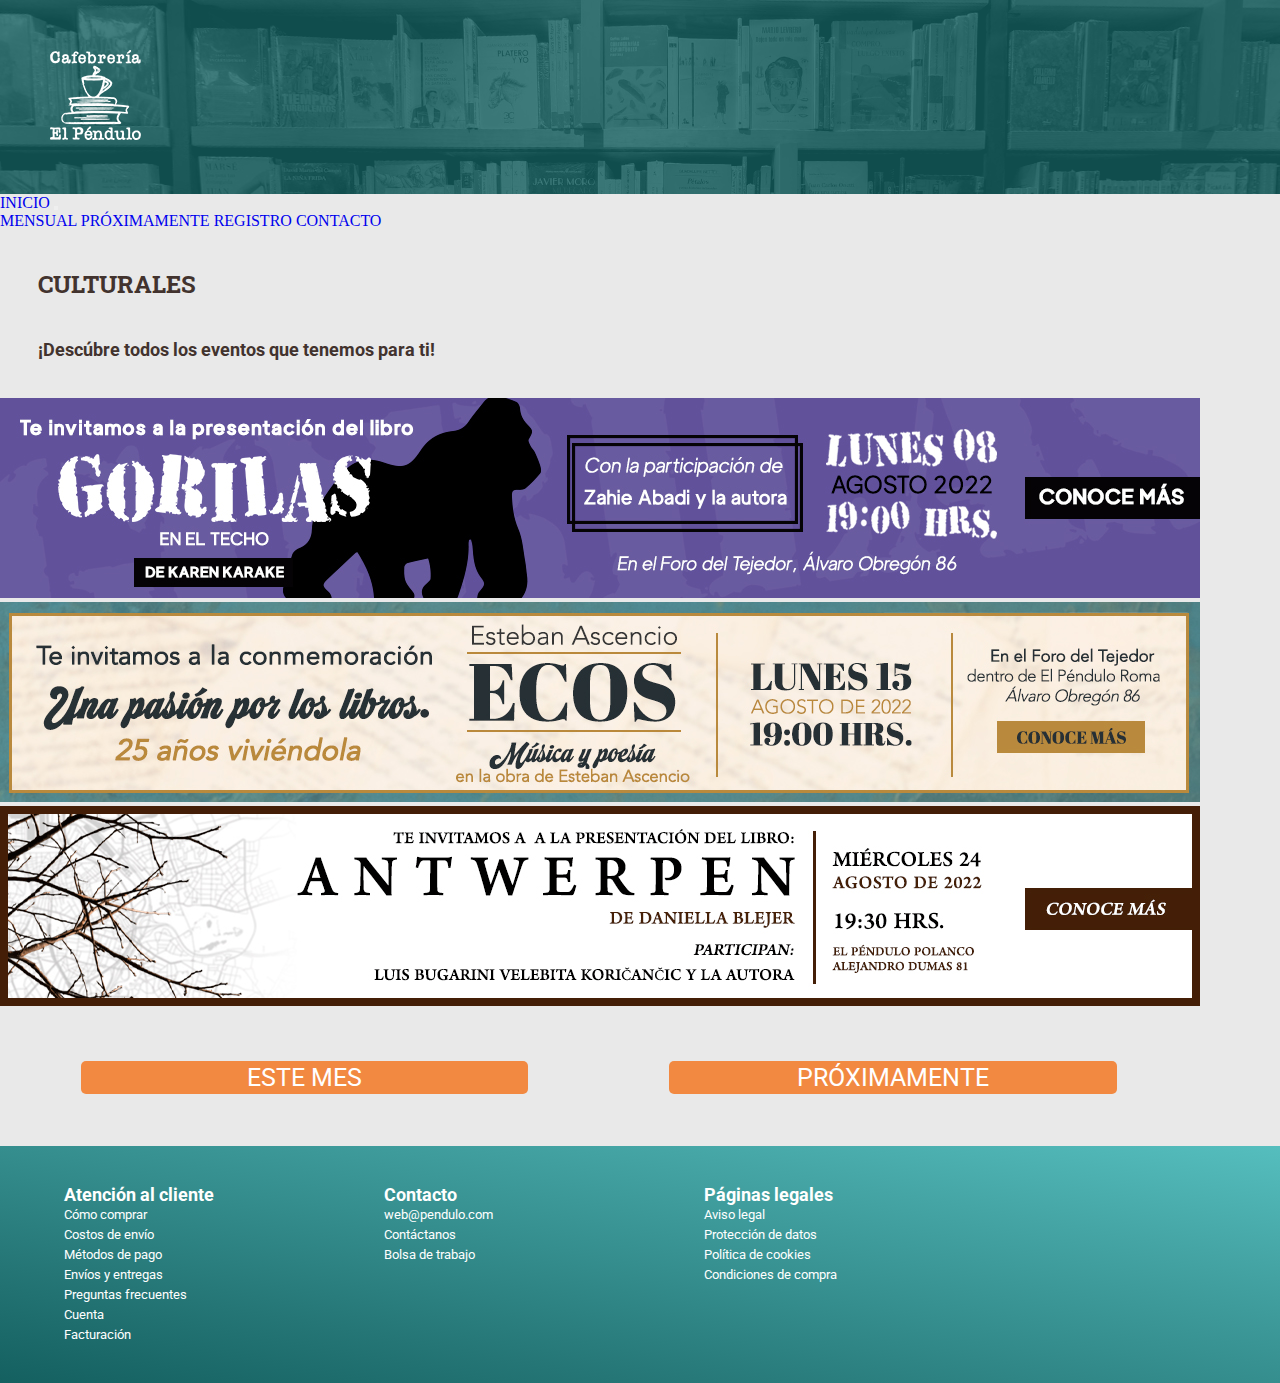
<file: index.html>
<!DOCTYPE html>
<html lang="en">
<head>
    <meta charset="UTF-8">
    <meta http-equiv="X-UA-Compatible" content="IE=edge">
    <meta name="viewport" content="width=device-width, initial-scale=1.0">
    <title>index-pendulo-culturales</title>
    <link href="https://cdn.jsdelivr.net/npm/bootstrap@5.2.0/dist/css/bootstrap.min.css" rel="stylesheet" integrity="sha384-gH2yIJqKdNHPEq0n4Mqa/HGKIhSkIHeL5AyhkYV8i59U5AR6csBvApHHNl/vI1Bx" crossorigin="anonymous">
    <link rel="stylesheet" href="https://cdnjs.cloudflare.com/ajax/libs/animate.css/4.1.1/animate.min.css" />
    <link href="./scss/estilos.css" rel="stylesheet" type="text/css">
    <link rel="icon" type="image/jpg" href="./images/favicon-32x32.png"/>
    <meta name= "description" content="Descúbre todos los eventos culturares que tenemos para ti en la Cafebrería El Péndulo">
    <meta name="keywords" content="pendulo, eventos, cultura, libros, librería">
  
</head>
<body>
 
    <header> 
            <div class="header" > <a href="index.html"><img src="./images/recurso 4.png" alt="logo cafebreria péndulo"></a></div>
            <nav class="navbar navbar-expand-lg bg-light">
                <div class="container-fluid">
                  <a class="navbar-brand" aria-current="page" href="./index.html">INICIO</a>
                  <button class="navbar-toggler" type="button" data-bs-toggle="collapse" data-bs-target="#navbarNavAltMarkup" aria-controls="navbarNavAltMarkup" aria-expanded="false" aria-label="Toggle navigation">
                    <span class="navbar-toggler-icon"></span>
                  </button>
                  <div class="collapse navbar-collapse" id="navbarNavAltMarkup">
                    <div class="navbar-nav">
                      <a class="nav-link" href="./pages/mensual.html">MENSUAL</a>
                      <a class="nav-link" href="./pages/prox-eventos.html">PRÓXIMAMENTE</a>
                      <a class="nav-link" href="./pages/registro.html">REGISTRO</a>
                      <a class="nav-link" href="./pages/contactanos.html">CONTACTO</a>
                    </div>
                  </div>
                </div>
              </nav>
    </header>
    <div><h1 class="animate__animated animate__backInLeft">CULTURALES</h1>
    </div>
    <h3 class="intro">¡Descúbre todos los eventos que tenemos para ti!</h3>
        
    <div id="carouselExampleSlidesOnly" class="carousel slide" data-bs-ride="carousel">
        <div class="carousel-inner">
          <div class="carousel-item active">
            <img src="./images/WEB-GORILAS.jpg" class="d-block w-100" alt="evento libro gorilas pendulo">
          </div>
          <div class="carousel-item">
            <img src="./images/web-ECO.jpg" class="d-block w-100" alt="evento libro eco pendulo">
          </div>
          <div class="carousel-item">
            <img src="./images/WEB-antwerpen.jpg" class="d-block w-100" alt="evento libro antwerpen pendulo">
          </div>
        </div>
      </div>
      
        <section class="gridconteiner">
        <div class="box1">
        <a href="./pages/mensual.html"><button class="botones1" type="button"> ESTE MES</button></a>
        </div>
        <div class="box2">
            <a href="./pages/prox-eventos.html"><button class="botones1" type="button"> PRÓXIMAMENTE</button></a>
        </div>
    </section>
       
   
    
    <footer>
        
        <ul class="cliente"> 
            <a><h2>Atención al cliente</h2>
                <li>Cómo comprar</li>
                <li>Costos de envío</li>
                <li>Métodos de pago</li>
                <li>Envíos y entregas</li>
                <li>Preguntas frecuentes</li>
                <li>Cuenta</li>
                <li>Facturación</li>
            </a>
        </ul>
        <ul class="contacto">  
            <a><h2>Contacto</h2>
                <li>web@pendulo.com</li>
                <li>Contáctanos</li>
                <li>Bolsa de trabajo</li>
            </a>
        </ul>  
        <ul class="legal">
            <a><h2>Páginas legales</h2>
                <li>Aviso legal</li>
                <li>Protección de datos</li>
                <li>Política de cookies</li>
                <li>Condiciones de compra</li>
            </a>
        </ul>
        

 
    </footer>
    <script src="https://cdn.jsdelivr.net/npm/bootstrap@5.2.0/dist/js/bootstrap.bundle.min.js" integrity="sha384-A3rJD856KowSb7dwlZdYEkO39Gagi7vIsF0jrRAoQmDKKtQBHUuLZ9AsSv4jD4Xa" crossorigin="anonymous"></script>
</body>

</html>
</file>
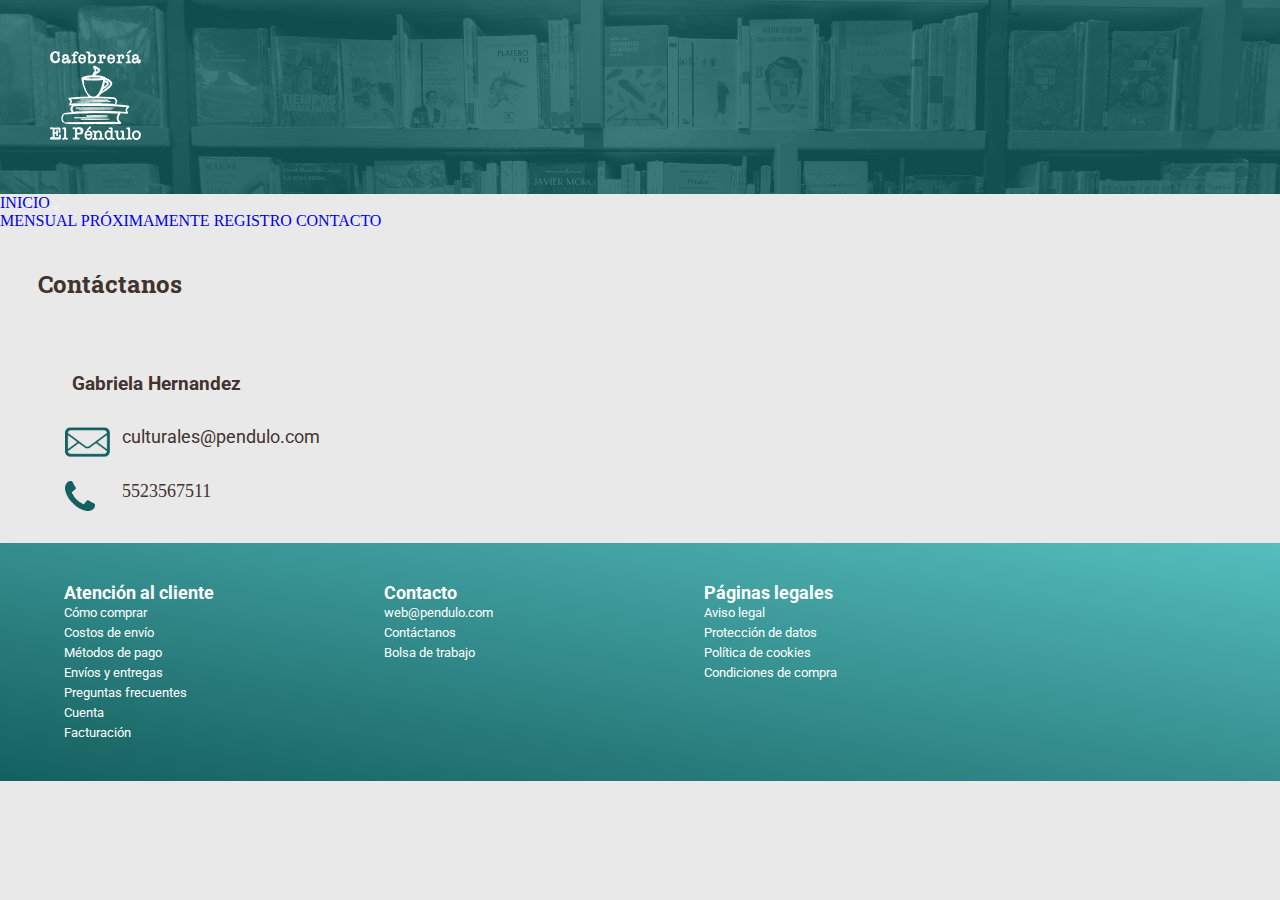
<file: pages/contactanos.html>
<!DOCTYPE html>
<html lang="en">
<head>
    <meta charset="UTF-8">
    <meta http-equiv="X-UA-Compatible" content="IE=edge">
    <meta name="viewport" content="width=device-width, initial-scale=1.0">
    <title>contactanos</title>
    <link href="https://cdn.jsdelivr.net/npm/bootstrap@5.2.0/dist/css/bootstrap.min.css" rel="stylesheet" integrity="sha384-gH2yIJqKdNHPEq0n4Mqa/HGKIhSkIHeL5AyhkYV8i59U5AR6csBvApHHNl/vI1Bx" crossorigin="anonymous">
    <link rel="stylesheet" href="https://cdnjs.cloudflare.com/ajax/libs/animate.css/4.1.1/animate.min.css" />
    <link href="../scss/estilos.css" rel="stylesheet" type="text/css">
    <meta name= "description" content="Contáctanos y ten acceso a los eventos culturale de la Cafebrería El Péndulo">
    <meta name="keywords" content="pendulo, eventos, cultura, libros, librería">
    <link rel="icon" type="image/jpg" href="../images/favicon-32x32.png"/>
</head>
<body>
    <header> 
        <div class="header" > <a href="../index.html"><img src="../images/recurso 4.png"></a></div>
        <nav class="navbar navbar-expand-lg bg-light">
            <div class="container-fluid">
              <a class="navbar-brand" aria-current="page" href="../index.html">INICIO</a>
              <button class="navbar-toggler" type="button" data-bs-toggle="collapse" data-bs-target="#navbarNavAltMarkup" aria-controls="navbarNavAltMarkup" aria-expanded="false" aria-label="Toggle navigation">
                <span class="navbar-toggler-icon"></span>
              </button>
              <div class="collapse navbar-collapse" id="navbarNavAltMarkup">
                <div class="navbar-nav">
                  <a class="nav-link" href="./mensual.html">MENSUAL</a>
                  <a class="nav-link" href="./prox-eventos.html">PRÓXIMAMENTE</a>
                  <a class="nav-link" href="./registro.html">REGISTRO</a>
                  <a class="nav-link active" href="./contactanos.html">CONTACTO</a>
                </div>
              </div>
            </div>
          </nav>
</header>
    <div>
        <h1 class="animate__animated animate__backInLeft">Contáctanos</h1>
        <div class="gridcontact">
        <h3>Gabriela Hernandez</h3>
            <img class="animate__animated animate__bounce icono1 " src="../images/mail.png" alt="icono mail">
            <ul class="animate__animated animate__rubberBand mail1">culturales@pendulo.com</ul>
            <img class="animate__animated animate__bounce icono2" src="../images/telefono.png" alt="icono telefono">
            <ul class="animate__animated animate__rubberBand mail2">5523567511</ul>
        </div>



        
        
    </div>
    <footer>
        <ul class="cliente"> 
            <a><h2>Atención al cliente</h2>
                <li>Cómo comprar</li>
                <li>Costos de envío</li>
                <li>Métodos de pago</li>
                <li>Envíos y entregas</li>
                <li>Preguntas frecuentes</li>
                <li>Cuenta</li>
                <li>Facturación</li>
            </a>
        </ul>
        <ul class="contacto">  
            <a><h2>Contacto</h2>
                <li>web@pendulo.com</li>
                <li>Contáctanos</li>
                <li>Bolsa de trabajo</li>
            </a>
        </ul>  
        <ul class="legal">
            <a><h2>Páginas legales</h2>
                <li>Aviso legal</li>
                <li>Protección de datos</li>
                <li>Política de cookies</li>
                <li>Condiciones de compra</li>
            </a>
        </ul>
    </footer>
    <script src="https://cdn.jsdelivr.net/npm/bootstrap@5.2.0/dist/js/bootstrap.bundle.min.js" integrity="sha384-A3rJD856KowSb7dwlZdYEkO39Gagi7vIsF0jrRAoQmDKKtQBHUuLZ9AsSv4jD4Xa" crossorigin="anonymous"></script>
</body>
</html>
</file>
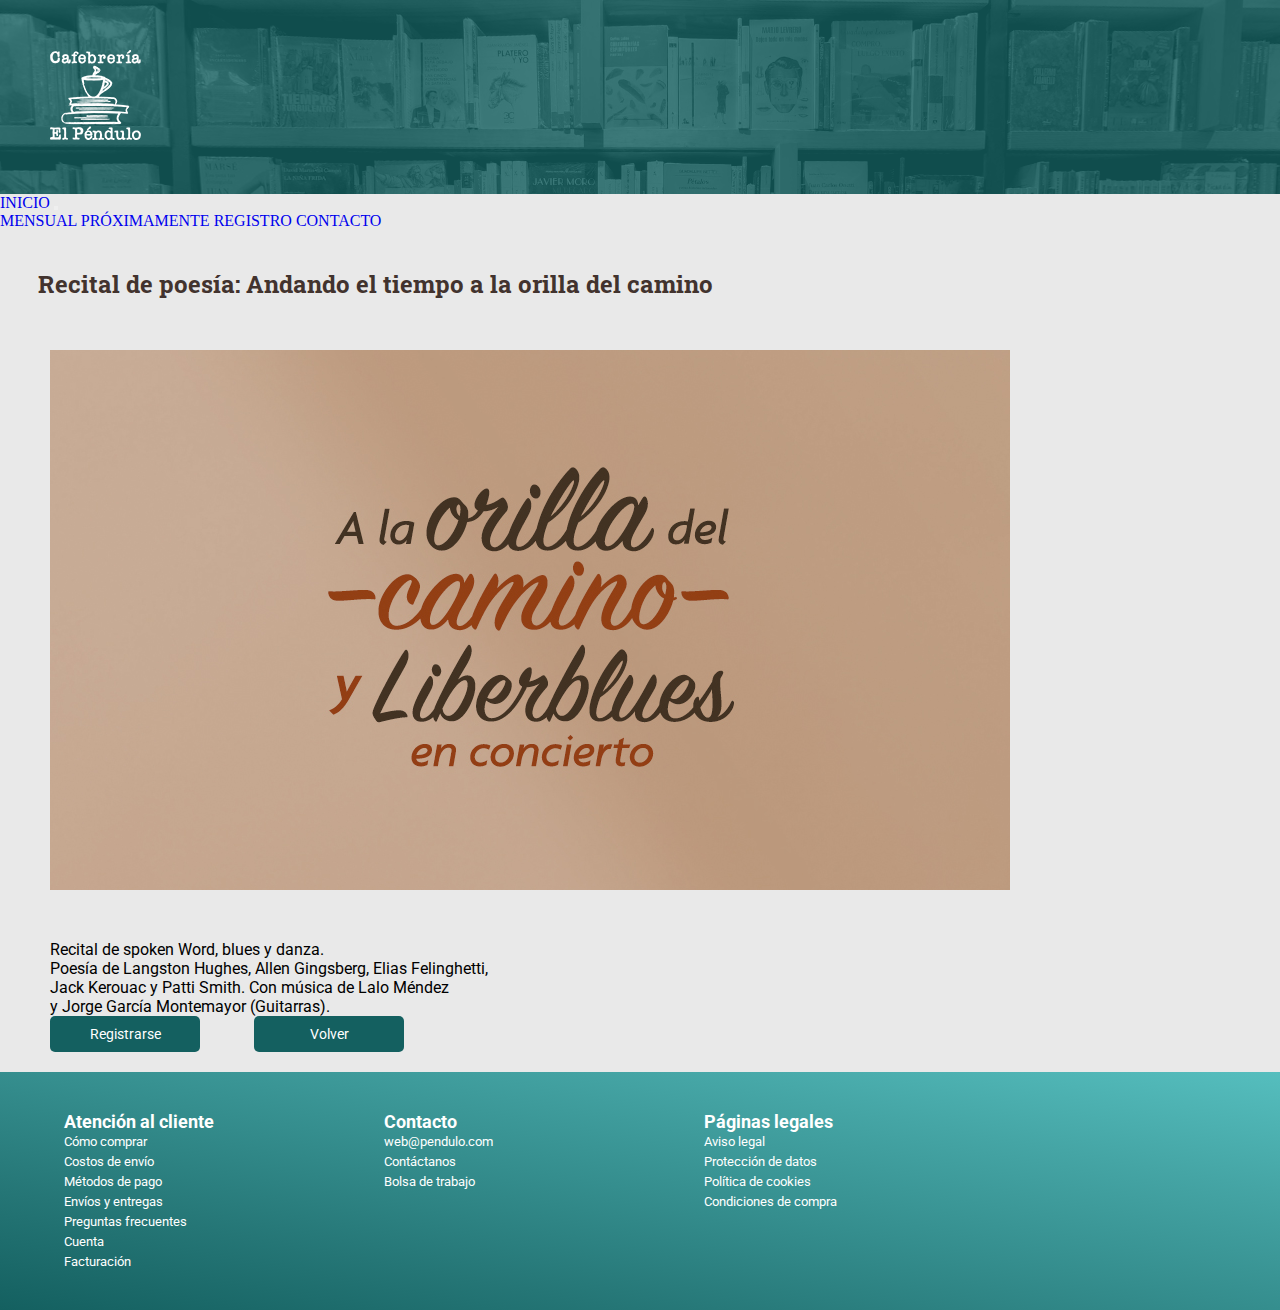
<file: pages/evento-uno.html>
<!DOCTYPE html>
<html lang="en">
<head>
    <meta charset="UTF-8">
    <meta http-equiv="X-UA-Compatible" content="IE=edge">
    <meta name="viewport" content="width=device-width, initial-scale=1.0">
    <title>evento uno</title>
    <link href="https://cdn.jsdelivr.net/npm/bootstrap@5.2.0/dist/css/bootstrap.min.css" rel="stylesheet" integrity="sha384-gH2yIJqKdNHPEq0n4Mqa/HGKIhSkIHeL5AyhkYV8i59U5AR6csBvApHHNl/vI1Bx" crossorigin="anonymous">
    <link rel="stylesheet" href="https://cdnjs.cloudflare.com/ajax/libs/animate.css/4.1.1/animate.min.css" />
    <link href="../scss/estilos.css" rel="stylesheet" type="text/css">
    <meta name="keywords" content="pendulo, eventos, cultura, libros, librería">
    <link rel="icon" type="image/jpg" href="../images/favicon-32x32.png"/>
</head>
<body>
    <header> 
        <div class="header" > <a href="../index.html"><img src="../images/recurso 4.png" alt="logo cafebreria péndulo"></a></div>
        <nav class="navbar navbar-expand-lg bg-light">
            <div class="container-fluid">
              <a class="navbar-brand" aria-current="page" href="../index.html">INICIO</a>
              <button class="navbar-toggler" type="button" data-bs-toggle="collapse" data-bs-target="#navbarNavAltMarkup" aria-controls="navbarNavAltMarkup" aria-expanded="false" aria-label="Toggle navigation">
                <span class="navbar-toggler-icon"></span>
              </button>
              <div class="collapse navbar-collapse" id="navbarNavAltMarkup">
                <div class="navbar-nav">
                  <a class="nav-link active" href="./mensual.html">MENSUAL</a>
                  <a class="nav-link" href="./prox-eventos.html">PRÓXIMAMENTE</a>
                  <a class="nav-link" href="./registro.html">REGISTRO</a>
                  <a class="nav-link" href="./contactanos.html">CONTACTO</a>
                </div>
              </div>
            </div>
          </nav>
</header>
    <div>
        <h1>Recital de poesía: Andando el tiempo a la orilla del camino</h1>
        <div class="banner"><img src="../images/orilla-del-camino.jpg" alt="evento orilla del camino pendulo"></div>
        <p>Recital de spoken Word, blues y danza. <br>
            Poesía de Langston Hughes, Allen Gingsberg, Elias Felinghetti, <br> Jack Kerouac y Patti Smith.
            Con música de Lalo Méndez<br>y Jorge García Montemayor (Guitarras).</p>
            <button class="boton"><a class="text" href="registro.html">Registrarse </a></button>           
            <button class="boton"><a class="text" href="./mensual.html">Volver </a></button>



        
        
    </div>
    <footer>
        <ul class="cliente"> 
            <a><h2>Atención al cliente</h2>
                <li>Cómo comprar</li>
                <li>Costos de envío</li>
                <li>Métodos de pago</li>
                <li>Envíos y entregas</li>
                <li>Preguntas frecuentes</li>
                <li>Cuenta</li>
                <li>Facturación</li>
            </a>
        </ul>
        <ul class="contacto">  
            <a><h2>Contacto</h2>
                <li>web@pendulo.com</li>
                <li>Contáctanos</li>
                <li>Bolsa de trabajo</li>
            </a>
        </ul>  
        <ul class="legal">
            <a><h2>Páginas legales</h2>
                <li>Aviso legal</li>
                <li>Protección de datos</li>
                <li>Política de cookies</li>
                <li>Condiciones de compra</li>
            </a>
        </ul>
    </footer>
    <script src="https://cdn.jsdelivr.net/npm/bootstrap@5.2.0/dist/js/bootstrap.bundle.min.js" integrity="sha384-A3rJD856KowSb7dwlZdYEkO39Gagi7vIsF0jrRAoQmDKKtQBHUuLZ9AsSv4jD4Xa" crossorigin="anonymous"></script>
</body>
</html>
</file>
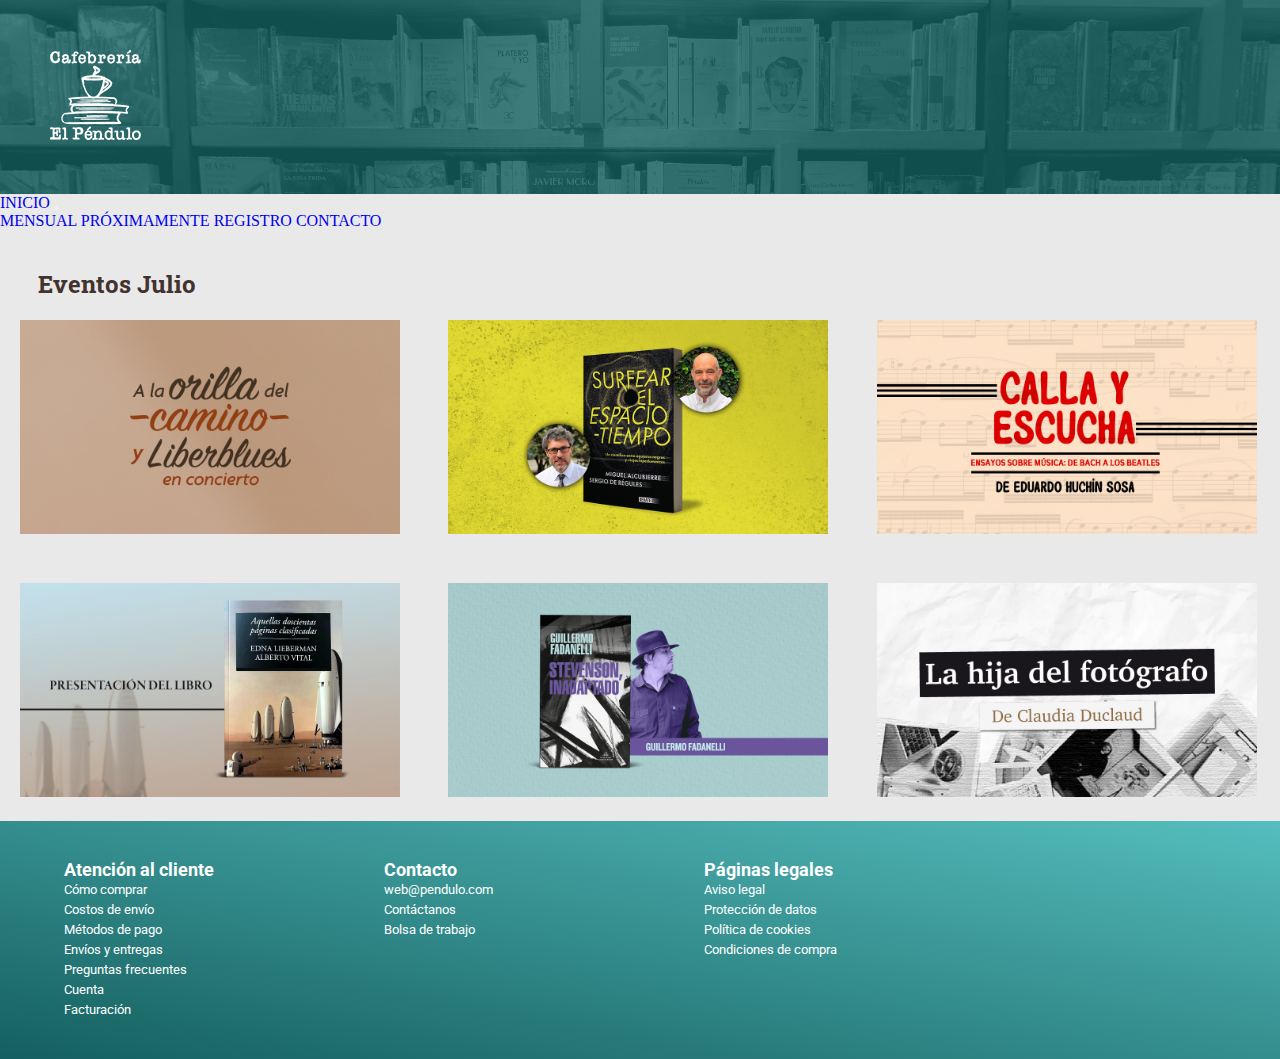
<file: pages/mensual.html>
<!DOCTYPE html>
<html lang="en">
<head>
    <meta charset="UTF-8">
    <meta http-equiv="X-UA-Compatible" content="IE=edge">
    <meta name="viewport" content="width=device-width, initial-scale=1.0">
    <title>esta semana</title>
    <link href="https://cdn.jsdelivr.net/npm/bootstrap@5.2.0/dist/css/bootstrap.min.css" rel="stylesheet" integrity="sha384-gH2yIJqKdNHPEq0n4Mqa/HGKIhSkIHeL5AyhkYV8i59U5AR6csBvApHHNl/vI1Bx" crossorigin="anonymous">
    <link rel="stylesheet" href="https://cdnjs.cloudflare.com/ajax/libs/animate.css/4.1.1/animate.min.css" />
    <link href="../scss/estilos.css" rel="stylesheet" type="text/css">
    <meta name= "description" content="Conoce los eventos de este mes en la Cafebrería El Péndulo">
    <meta name="keywords" content="pendulo, eventos, cultura, libros, librería">
    <link rel="icon" type="image/jpg" href="../images/favicon-32x32.png"/>
    </head>
<body>
    
   
    <header> 
        <div class="header" > <a href="../index.html"><img src="../images/recurso 4.png" alt="logo cafebreria péndulo"></a></div>
        <nav class="navbar navbar-expand-lg bg-light">
            <div class="container-fluid">
              <a class="navbar-brand" aria-current="page" href="../index.html">INICIO</a>
              <button class="navbar-toggler" type="button" data-bs-toggle="collapse" data-bs-target="#navbarNavAltMarkup" aria-controls="navbarNavAltMarkup" aria-expanded="false" aria-label="Toggle navigation">
                <span class="navbar-toggler-icon"></span>
              </button>
              <div class="collapse navbar-collapse" id="navbarNavAltMarkup">
                <div class="navbar-nav">
                  <a class="nav-link active" href="./mensual.html">MENSUAL</a>
                  <a class="nav-link" href="./prox-eventos.html">PRÓXIMAMENTE</a>
                  <a class="nav-link" href="./registro.html">REGISTRO</a>
                  <a class="nav-link" href="./contactanos.html">CONTACTO</a>
                </div>
              </div>
            </div>
          </nav>
</header>
    <div>
        <h1 class="animate__animated animate__backInLeft">Eventos Julio</h1> </div>
        
        <section class="picture">
            <div class="foto1"><a href="./evento-uno.html"><img class="animate__animated animate__bounceIn imgs" src="../images/orilla-del-camino.jpg"></a>
                <p class="contenedor"> 03 JUL</p>
            </div>
            <div class="foto2">
            <img class="animate__animated animate__bounceIn imgs" src="../images/surfear-tiempo-espacio.jpg" alt="evneto surfear en el tiempo pendulo">
            </div>
            <div class="foto3">
            <img class="animate__animated animate__bounceIn imgs" src="../images/calla-y-escucha.jpg" alt="evento calla y escucha pendulo">
            </div>
            <div class="foto4">
            <img class="animate__animated animate__bounceIn imgs" src="../images/200pags-fb-banner.jpg" alt="evento libro 200 paginas pendulo">
            </div>
            <div class="foto5">
            <img class="animate__animated animate__bounceIn imgs" src="../images/FB-BANNER-stevenson-inadaptado.jpg" alt="evento libro stevenson inadaptado pendulo">
            </div>
            <div class="foto6">
            <img class="animate__animated animate__bounceIn imgs" src="../images/poesia.jpg" alt="evento de poesia pendulo">
            </div>
        </section>
            
            <footer>
                <ul class="cliente"> 
                    <a><h2>Atención al cliente</h2>
                        <li>Cómo comprar</li>
                        <li>Costos de envío</li>
                        <li>Métodos de pago</li>
                        <li>Envíos y entregas</li>
                        <li>Preguntas frecuentes</li>
                        <li>Cuenta</li>
                        <li>Facturación</li>
                    </a>
                </ul>
                <ul class="contacto">  
                    <a><h2>Contacto</h2>
                        <li>web@pendulo.com</li>
                        <li>Contáctanos</li>
                        <li>Bolsa de trabajo</li>
                    </a>
                </ul>  
                <ul class="legal">
                    <a><h2>Páginas legales</h2>
                        <li>Aviso legal</li>
                        <li>Protección de datos</li>
                        <li>Política de cookies</li>
                        <li>Condiciones de compra</li>
                    </a>
                </ul>
            </footer>
            <script src="https://cdn.jsdelivr.net/npm/bootstrap@5.2.0/dist/js/bootstrap.bundle.min.js" integrity="sha384-A3rJD856KowSb7dwlZdYEkO39Gagi7vIsF0jrRAoQmDKKtQBHUuLZ9AsSv4jD4Xa" crossorigin="anonymous"></script>
</body>

</html>
</file>
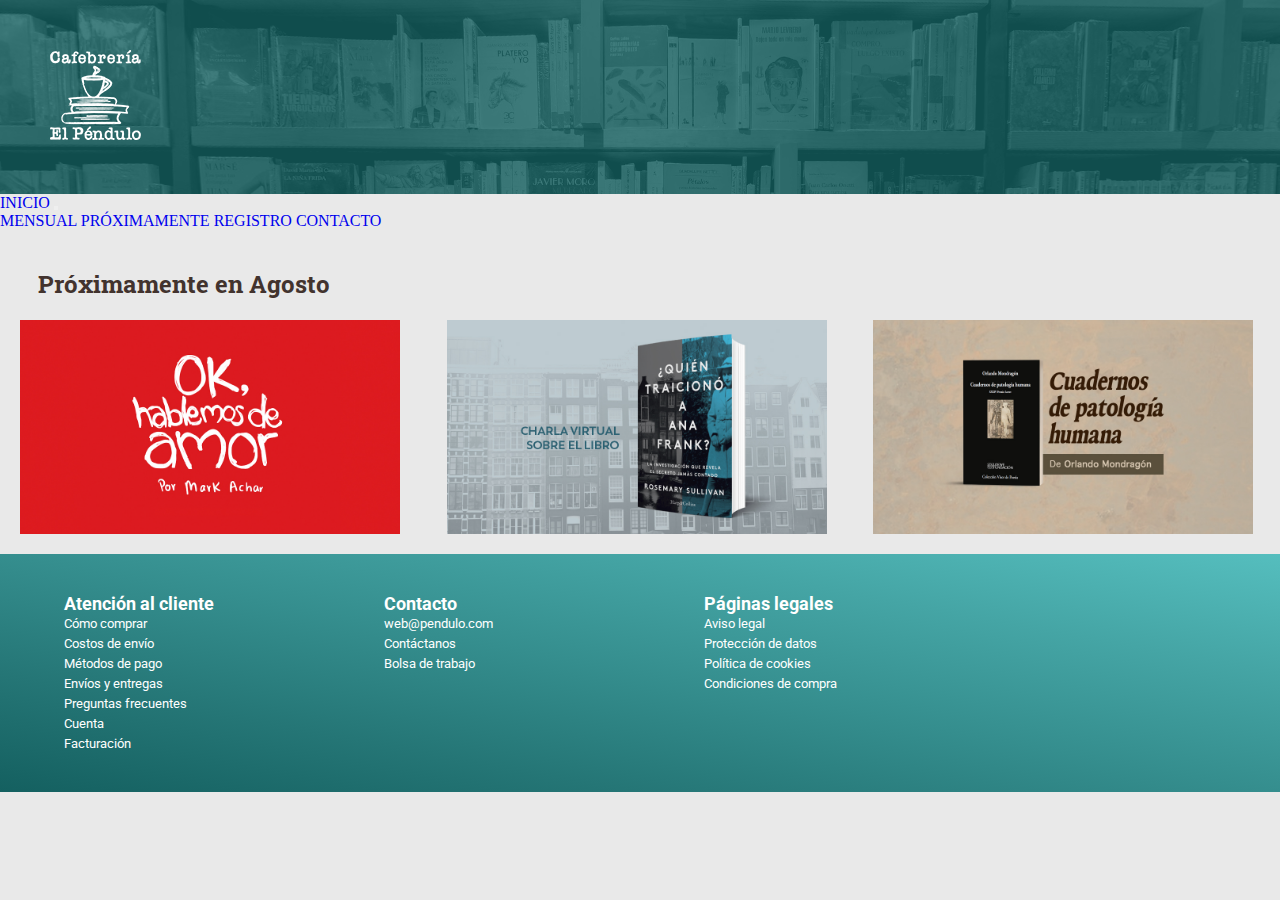
<file: pages/prox-eventos.html>
<!DOCTYPE html>
<html lang="en">
<head>
    <meta charset="UTF-8">
    <meta http-equiv="X-UA-Compatible" content="IE=edge">
    <meta name="viewport" content="width=device-width, initial-scale=1.0">
    <title>proximos eventos</title>
    <link href="https://cdn.jsdelivr.net/npm/bootstrap@5.2.0/dist/css/bootstrap.min.css" rel="stylesheet" integrity="sha384-gH2yIJqKdNHPEq0n4Mqa/HGKIhSkIHeL5AyhkYV8i59U5AR6csBvApHHNl/vI1Bx" crossorigin="anonymous">
    <link rel="stylesheet" href="https://cdnjs.cloudflare.com/ajax/libs/animate.css/4.1.1/animate.min.css" />
    <link href="../scss/estilos.css" rel="stylesheet" type="text/css">
    <meta name= "description" content="Próximos eventos culturares en la Cafebrería El Péndulo">
    <meta name="keywords" content="pendulo, eventos, cultura, libros, librería">
    <link rel="icon" type="image/jpg" href="../images/favicon-32x32.png"/>
</head>

<body>
    <header> 
        <div class="header" > <a href="../index.html"><img src="../images/recurso 4.png" alt="logo cafebreria péndulo"></a></div>
        <nav class="navbar navbar-expand-lg bg-light">
            <div class="container-fluid">
              <a class="navbar-brand" aria-current="page" href="../index.html">INICIO</a>
              <button class="navbar-toggler" type="button" data-bs-toggle="collapse" data-bs-target="#navbarNavAltMarkup" aria-controls="navbarNavAltMarkup" aria-expanded="false" aria-label="Toggle navigation">
                <span class="navbar-toggler-icon"></span>
              </button>
              <div class="collapse navbar-collapse" id="navbarNavAltMarkup">
                <div class="navbar-nav">
                  <a class="nav-link" href="./mensual.html">MENSUAL</a>
                  <a class="nav-link active" href="./prox-eventos.html">PRÓXIMAMENTE</a>
                  <a class="nav-link" href="./registro.html">REGISTRO</a>
                  <a class="nav-link" href="./contactanos.html">CONTACTO</a>
                </div>
              </div>
            </div>
          </nav>
</header>
    <h1 class="animate__animated animate__backInLeft">Próximamente en Agosto</h1>
    <div class="picture-prox">  
        <img class="animate__animated animate__bounceIn imgs imgs1" src="../images/hablemos-de-amor-fb-banner.jpg" alt="evento libro hablemos de amor pendulo">
        <img class="animate__animated animate__bounceIn imgs imgs2" src="../images/ana-frank-fb-banner.jpg" alt="evento libro ana frank pendulo">
        <img class="animate__animated animate__bounceIn imgs imgs3" src="../images/patologia-humana-fb-banner.jpg" alt="evento patologia humana pendulo">
    </div>  
        

<footer>
    <ul class="cliente"> 
        <a><h2>Atención al cliente</h2>
            <li>Cómo comprar</li>
            <li>Costos de envío</li>
            <li>Métodos de pago</li>
            <li>Envíos y entregas</li>
            <li>Preguntas frecuentes</li>
            <li>Cuenta</li>
            <li>Facturación</li>
        </a>
    </ul>
    <ul class="contacto">  
        <a><h2>Contacto</h2>
            <li>web@pendulo.com</li>
            <li>Contáctanos</li>
            <li>Bolsa de trabajo</li>
        </a>
    </ul>  
    <ul class="legal">
        <a><h2>Páginas legales</h2>
            <li>Aviso legal</li>
            <li>Protección de datos</li>
            <li>Política de cookies</li>
            <li>Condiciones de compra</li>
        </a>
    </ul>
            </footer>
            <script src="https://cdn.jsdelivr.net/npm/bootstrap@5.2.0/dist/js/bootstrap.bundle.min.js" integrity="sha384-A3rJD856KowSb7dwlZdYEkO39Gagi7vIsF0jrRAoQmDKKtQBHUuLZ9AsSv4jD4Xa" crossorigin="anonymous"></script>
</body>
</html>
</file>
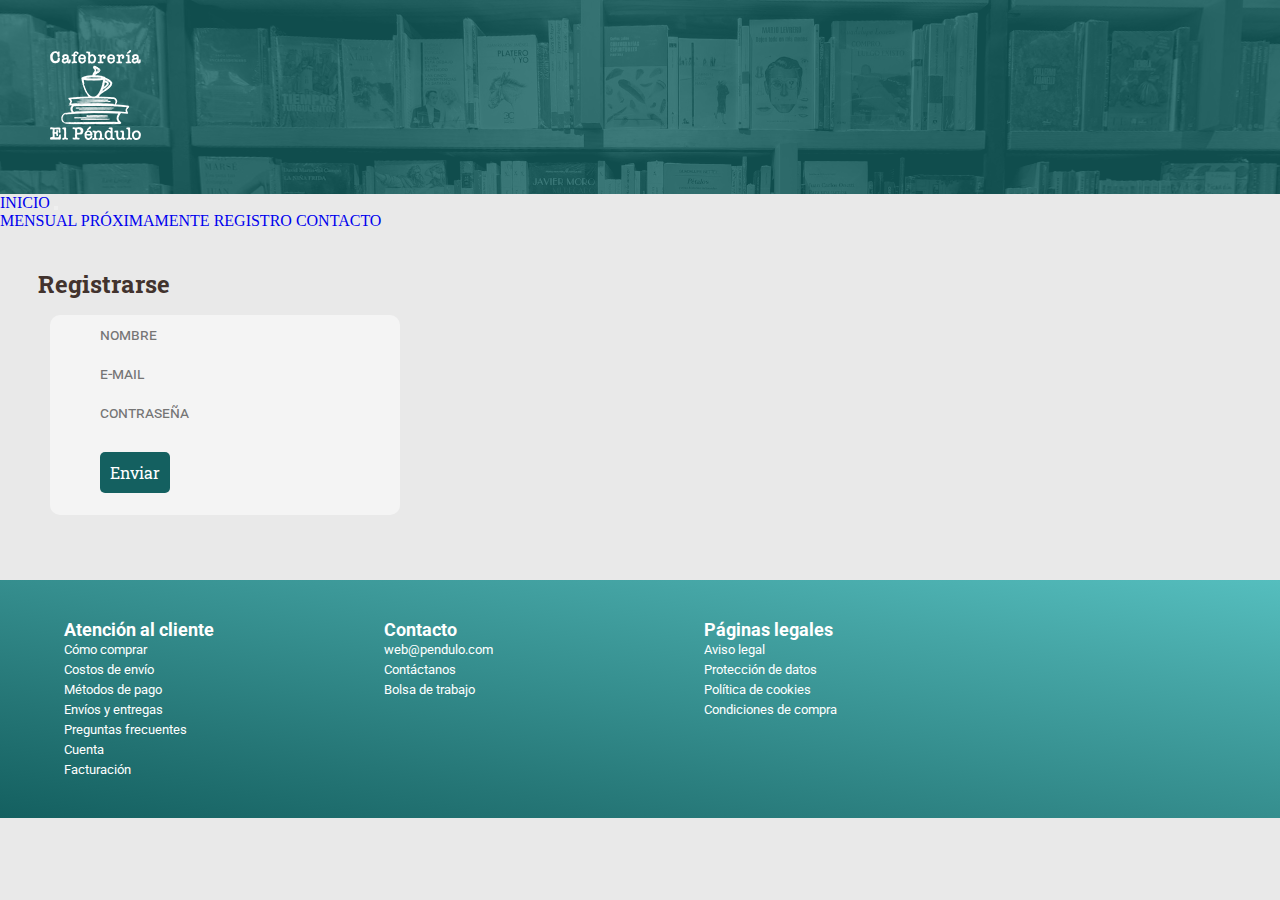
<file: pages/registro.html>
<!DOCTYPE html>
<html lang="en">
<head>
    <meta charset="UTF-8">
    <meta http-equiv="X-UA-Compatible" content="IE=edge">
    <meta name="viewport" content="width=device-width, initial-scale=1.0">
    <link href="../estilos.css" rel="stylesheet" type="text/css">
    <title>registro-pendulo</title>
    <link href="https://cdn.jsdelivr.net/npm/bootstrap@5.2.0/dist/css/bootstrap.min.css" rel="stylesheet" integrity="sha384-gH2yIJqKdNHPEq0n4Mqa/HGKIhSkIHeL5AyhkYV8i59U5AR6csBvApHHNl/vI1Bx" crossorigin="anonymous">
    <link rel="stylesheet" href="https://cdnjs.cloudflare.com/ajax/libs/animate.css/4.1.1/animate.min.css" />
    <link href="../scss/estilos.css" rel="stylesheet" type="text/css">
    <meta name= "description" content="Regístrate y conoce todos los eventos culturares que tenemos para ti en la Cafebrería El Péndulo">
    <meta name="keywords" content="pendulo, eventos, cultura, libros, librería">
    <link rel="icon" type="image/jpg" href="../images/favicon-32x32.png"/>
</head>
<body>
    <header> 
        <div class="header" > <a href="../index.html"><img src="../images/recurso 4.png" alt="logo cafebreria péndulos"></a></div>
        <nav class="navbar navbar-expand-lg bg-light">
            <div class="container-fluid">
              <a class="navbar-brand" aria-current="page" href="../index.html">INICIO</a>
              <button class="navbar-toggler" type="button" data-bs-toggle="collapse" data-bs-target="#navbarNavAltMarkup" aria-controls="navbarNavAltMarkup" aria-expanded="false" aria-label="Toggle navigation">
                <span class="navbar-toggler-icon"></span>
              </button>
              <div class="collapse navbar-collapse" id="navbarNavAltMarkup">
                <div class="navbar-nav">
                  <a class="nav-link" href="./mensual.html">MENSUAL</a>
                  <a class="nav-link" href="./prox-eventos.html">PRÓXIMAMENTE</a>
                  <a class="nav-link active" href="./registro.html">REGISTRO</a>
                  <a class="nav-link" href="./contactanos.html">CONTACTO</a>
                </div>
              </div>
            </div>
          </nav>
</header>
    <div>
        <h1 class="animate__animated animate__backInLeft">Registrarse</h1>
        <section>
            <article>
                <form  class="registro" action="#">
                    <input class="formulario" type="text" placeholder="nombre"><br>
                    <label for="email">
                        <input  class="formulario" type="email" placeholder="e-mail" name="email"><br>
                    </label>
                    <label for="contraseña">
                        <input class="formulario" type="contraseña" placeholder="contraseña" name="contraseña"><br>
                    </label>
                    <label for="registrarse">
                        <input class="suscribir" type="submit" value="Enviar">
                    </label>
                </form>
            </article>
        </section>
    </div>
    <footer>
        <ul class="cliente"> 
            <a><h2>Atención al cliente</h2>
                <li>Cómo comprar</li>
                <li>Costos de envío</li>
                <li>Métodos de pago</li>
                <li>Envíos y entregas</li>
                <li>Preguntas frecuentes</li>
                <li>Cuenta</li>
                <li>Facturación</li>
            </a>
        </ul>
        <ul class="contacto">  
            <a><h2>Contacto</h2>
                <li>web@pendulo.com</li>
                <li>Contáctanos</li>
                <li>Bolsa de trabajo</li>
            </a>
        </ul>  
        <ul class="legal">
            <a><h2>Páginas legales</h2>
                <li>Aviso legal</li>
                <li>Protección de datos</li>
                <li>Política de cookies</li>
                <li>Condiciones de compra</li>
            </a>
        </ul>
    </footer>
    <script src="https://cdn.jsdelivr.net/npm/bootstrap@5.2.0/dist/js/bootstrap.bundle.min.js" integrity="sha384-A3rJD856KowSb7dwlZdYEkO39Gagi7vIsF0jrRAoQmDKKtQBHUuLZ9AsSv4jD4Xa" crossorigin="anonymous"></script>
</body>
</html>
</file>
<file: scss/estilos.css>
@import"https://fonts.googleapis.com/css2?family=Roboto:wght@300&display=swap";@import"https://fonts.googleapis.com/css2?family=Roboto+Slab:wght@500&family=Roboto:wght@300&display=swap";*{padding:0;margin:0}html{background-color:#e9e9e9}.header{background:url(../images/header.png);background-color:#146060;padding:50px}.menu{background-color:#fff;padding:3px}.listamenu{color:#146060;font-size:large;font-family:"Roboto",sans-serif;word-spacing:10px;text-align:left;font-variant-caps:all-petite-caps;margin:1%}h1{font-family:"Roboto Slab",serif;font-size:x-large;text-align:left;color:#42332e;padding-top:3%;padding-left:3%}a{outline:none;text-decoration:none} h2{font-family:"Roboto",sans-serif;font-size:large;color:#fff}h3{padding:3%;font-family:"Roboto",sans-serif;font-size:larger;color:#42332e;grid-area:1/1/2/3;align-items:flex-start}li{color:#fff;list-style:none;font-family:"Roboto",sans-serif;font-size:small;line-height:20px}.contacto,.cliente,.legal{width:20%;margin-top:3%;margin-bottom:3%}.banner{width: 50px;}.legal{width:40%}footer{display:flex;flex-direction:row;flex-wrap:wrap;justify-content:space-evenly;background-image:linear-gradient(to left bottom, #55bebe, #45a5a5, #358e8e, #257676, #146060)}.seccion,.evento{font-family:"Roboto",sans-serif;font-size:medium;color:#42332e;text-align:left;padding-left:50px}.evento{font-size:large}.picture{display:grid;grid-template-columns:repeat(3, 2fr);grid-template-rows:repeat(2, 1fr);grid-column-gap:5px;grid-row-gap:5px}.imgs{width:380px;padding:10px;margin:10px;transition:.5s}.imgs:hover{box-shadow:0 0 0 200px rgba(0,0,0,.507) inset}.foto1{grid-area:1/1/2/2}.foto1 p{opacity:0;transform:scale(0);transition:.8s;font-size:medium;color:#fff}.foto1 p:hover{opacity:1;transform:scale(1)}.banner{display:flex; padding: 50px; height: 20%;} p{font-family:"Roboto",sans-serif;font-size:medium;display:flex;justify-content:left;width:500px;margin-left:50px}.registro{position:relative;top:15px;left:50px;display:block;margin-bottom:80px;width:350px;height:200px;background:rgba(255,255,255,.5);border-radius:10px}.formulario{border:none;background-color:rgba(0,0,0,0);padding-left:50px;padding-bottom:10px;padding-top:10px;outline-style:none;font-family:"roboto",sans-serif;font-size:16px;font-variant-caps:all-small-caps}.suscribir{border:none;border-radius:5px;padding:10px;background-color:#146060;font-family:"Roboto slab",serif;font-size:medium;justify-content:center;color:#fff;margin-top:20px;margin-left:50px}.boton{display:inline-block;inline-size:150px;border:none;border-radius:5px;padding:10px;background-color:#146060;justify-content:center;margin-left:50px;margin-bottom:20px}.text{font-family:"Roboto",sans-serif;font-size:14px;-webkit-text-emphasis:none;text-emphasis:none;text-decoration:none;color:#fff}.botones1{width:80%;border-radius:5px;font-family:"roboto",sans-serif;font-size:25px;color:#fff;background-color:#f28941;cursor:pointer;border-color:rgba(0,0,0,0)}.contenedor{width:360px;position:absolute;top:515px;left:20px;background-color:rgba(66,51,46,.2549019608);padding:10px;font-family:"roboto",sans-serif;color:#fff;position:absolute}.gridconteiner{display:grid;grid-template-columns:repeat(2, 1fr);grid-template-rows:1,1fr;grid-column-gap:0px;grid-row-gap:0px;padding:4%}.box1{grid-area:1/1/2/2;margin-left:5%}.box2{grid-area:1/2/2/3;margin-left:5%}.foto2{grid-area:1/2/2/3}.foto3{grid-area:1/3/2/4}.foto4{grid-area:2/1/3/2}.foto5{grid-area:2/2/3/3}.foto6{grid-area:2/3/3/4}.picture-prox{display:grid;grid-template-columns:repeat(3, 1fr);grid-template-rows:1fr;grid-column-gap:0px;grid-row-gap:0px}.imgs1{grid-area:1/1/2/2}.imgs2{grid-area:1/2/2/3}.imgs3{grid-area:1/3/2/4}.gridcontact{display:grid;grid-template-columns:repeat(2, 1fr);grid-template-rows:repeat(3, 1fr);grid-column-gap:0px;grid-row-gap:20%;padding:5%;width:20%}.icono1{grid-area:2/1/3/2;height:30px;padding:2%}.mail1{grid-area:2/2/3/3;font-family:"Roboto",sans-serif;font-size:large;color:#42332e}.icono2{grid-area:3/1/4/2;height:30px;padding-left:2%}.mail2{grid-area:3/2/4/3;font-size:large;color:#42332e} .intro{ font-family: 'roboto'sans-serif; font-size: large;} @media screen and (max-width: 769px){.boton{display:inline-block;inline-size:75px;border:none;border-radius:3px;padding:5px;background-color:#146060;justify-content:center;margin-left:20px;margin-bottom:20px}.text{font-family:"Roboto",sans-serif;font-size:10px;-webkit-text-emphasis:none;text-emphasis:none;text-decoration:none;color:#fff}.banner{display:flex; padding: 20px; height: 15px;}.intro{ font-family: 'roboto'sans-serif; font-size: medium;}.gridconteiner{grid-template-columns:1,1fr;justify-content:center}.box1{grid-area:1/1/2/2;margin-left:5%}.box2{grid-area:2/1/3/2;margin-left:5%}.picture{grid-template-columns:1,2fr;grid-template-rows:repeat(6, 1fr);grid-column-gap:0px;grid-row-gap:5px}.foto1{grid-area:1/1/2/2}.foto2{grid-area:2/1/3/2}.foto3{grid-area:3/1/4/2}.foto4{grid-area:4/1/5/2}.foto5{grid-area:5/1/6/2}.foto6{grid-area:6/1/7/2}.categorias{font-size:medium}.menu{height:50%}.listamenu{font-size:medium}.botones1{width:100%;border-radius:5px;font-size:12px}.banner{height:35%;margin:0%;padding-top:0%}h2{font-size:medium}li{font-size:medium}.contacto,.legal,.cliente{display:flex;flex-direction:column;width:100%;text-align:center}.legal{display:flex;flex-direction:column;width:100%;text-align:center}.cliente{display:flex;flex-direction:column;width:100%;text-align:center}h1{font-size:large;padding-left:5%}.info{display:flex;flex-direction:column;align-items:flex-start;padding-left:2%}.icono{padding-left:5%}.mail{padding-left:5%}.contenedor{width:360px;position:absolute;top:450px;left:20px;padding:10px}.picture-prox{display:grid;grid-template-columns:1,1fr;grid-template-rows:3fr;grid-column-gap:0px;grid-row-gap:0px}.imgs1{grid-area:1/1/2/2}.imgs2{grid-area:2/1/3/2}.imgs3{grid-area:3/1/4/2}.gridcontact{display:grid;grid-template-columns:repeat(2, 1fr);grid-template-rows:repeat(3, 1fr);grid-column-gap:0px;grid-row-gap:5%;padding:2%;width:20%}.icono1{grid-area:2/1/3/2;height: 15px;padding:0%}.mail1{grid-area:2/2/3/3;font-family:"Roboto",sans-serif;font-size:small;color:#42332e}.icono2{grid-area:3/1/4/2;height: 15px;padding-left:0%}.mail2{grid-area:3/2/4/3;font-size:small;color:#42332e}h3{font-size: medium;}}@media screen and (max-width: 600px){h3{font-size: medium;}.boton{display:inline-block;inline-size:75px;border:none;border-radius:3px;padding:5px;background-color:#146060;justify-content:center;margin-left:20px;margin-bottom:20px; margin-top: 20px;}.text{font-family:"Roboto",sans-serif;font-size:11px;-webkit-text-emphasis:none;text-emphasis:none;text-decoration:none;color:#fff}.gridconteiner{grid-template-columns:1,1fr;justify-content:center}.box1{grid-area:1/1/2/2;margin-left:5%}.box2{grid-area:2/1/3/2;margin-left:5%}.picture{grid-template-columns:1,2fr;grid-template-rows:repeat(6, 1fr);grid-column-gap:0px;grid-row-gap:5px}.foto1{grid-area:1/1/2/2}.foto2{grid-area:2/1/3/2}.foto3{grid-area:3/1/4/2}.foto4{grid-area:4/1/5/2}.foto5{grid-area:5/1/6/2}.foto6{grid-area:6/1/7/2}.categorias{font-size:medium}.menu{height:50%}.listamenu{font-size:small}.botones1{width:100%;border-radius:5px;font-size:12px}.banner{display:flex; padding: 20px; height: 250px;}h2{font-size:small}li{font-size:small}.contacto,.legal,.cliente{display:flex;flex-direction:column;width:100%;text-align:center}.legal{display:flex;flex-direction:column;width:100%;text-align:center}.cliente{display:flex;flex-direction:column;width:100%;text-align:center}h1{font-size:medium;padding-left:5%}.info{display:flex;flex-direction:column;align-items:flex-start;padding-left:2%}.icono{padding-left:5%}.mail{padding-left:5%}.contenedor{width:360px;position:absolute;top:450px;left:20px;padding:10px}.intro{ font-family: 'roboto'sans-serif; font-size: small; padding: 15px;} p{ margin: 2px;font-size: small; padding-left: 20px;}.gridcontact{display:grid;grid-template-columns:repeat(2, 1fr);grid-template-rows:repeat(3, 1fr);grid-column-gap:0px;grid-row-gap:5%;padding:2%;width:20%}.icono1{grid-area:2/1/3/2;height: 15px;padding:0%}.mail1{grid-area:2/2/3/3;font-family:"Roboto",sans-serif;font-size:small;color:#42332e}.icono2{grid-area:3/1/4/2;height: 15px;padding-left:0%}.mail2{grid-area:3/2/4/3;font-size:small;color:#42332e}}/*# sourceMappingURL=estilos.css.map */
</file>
<file: estilos.css>
@import url('https://fonts.googleapis.com/css2?family=Roboto:wght@300&display=swap');
@import url('https://fonts.googleapis.com/css2?family=Roboto+Slab:wght@500&family=Roboto:wght@300&display=swap');
*{  padding: 0;
    margin: 0;
    }

html {
    background-color: #e9e9e9;

  }
  .header { 
    background: url(./images/header.png);
    background-color: #146060;
    padding: 50px;
    
    }
    .menu { background-color: #FFFFFF;
    padding: 3px;
    
    }
    .listamenu{ color: #146060;
        font-size:large;
        font-family:'Roboto', sans-serif; ;
        word-spacing: 10px;
        text-align:left;
        font-variant-caps: all-petite-caps;
        margin: 1%;
        
               
    }
    h1{ font-family: 'Roboto Slab', serif;
        font-size: x-large;
        text-align: left;
        color: #42332E;
        padding-top: 3%;
        padding-left: 3%;
        
    }
    a{  outline: none;
        text-decoration: none;}
    
    .banner{ display: flex;
        justify-content: center;
        margin: 20px;
        
       }  

    h2{ font-family: 'Roboto', sans-serif;
        font-size: large;
        color: #FFFFFF;
    
    }

    h3{font-family: 'Roboto', sans-serif;
        font-size: larger;
        color: #42332E;
        grid-area: 1 / 1 / 2 / 3; 
        align-items: flex-start;
        
    }

    li{ color: #FFFFFF;
        list-style: none;
        font-family:'Roboto', sans-serif;
        font-size: small ;
        line-height: 20px;   
    }
    .contacto{width: 20%;
        margin-top: 3%;
        margin-bottom: 3%;
       }

    .legal{width: 40%;
        margin-top: 3%;
        margin-bottom: 3%;}

    .cliente{width: 20%;
        margin-top: 3%;
        margin-bottom: 3%;
    }

    footer{ display: flex;
        flex-direction: row;
        flex-wrap: wrap;
        justify-content:space-evenly;
        background-image: linear-gradient(to left bottom, #55bebe, #45a5a5, #358e8e, #257676, #146060);
        
   
    }
    .seccion{ font-family: 'Roboto', sans-serif;
        font-size: medium;
        color: #42332E;
        text-align: left;
        padding-left: 50px;}

    .evento{font-family: 'Roboto', sans-serif;
        font-size: large;
        color: #42332E;
        align-content: left;
        padding-left: 50px;
    }

       
    .picture{  display: grid;
        grid-template-columns: repeat(3, 2fr);
        grid-template-rows: repeat(2, 1fr);
        grid-column-gap: 5px;
        grid-row-gap: 5px;
                               
        }
    
    .imgs{
        width: 380px;
        padding: 10px;
        margin: 10px;
        transition: 0.5s;
    }
    .foto1 p{ opacity: 0;
    transform: scale(0);
    transition: 0.8s;
    font-size: medium;
    color: #FFFFFF;}
    .imgs:hover{ box-shadow: 0 0 0 200px rgba(255, 152, 18, 0.644) inset;}
    .foto1 p:hover{ opacity: 1;transform: scale(1); }
       

    p{ font-family: 'Roboto', sans-serif;
        font-size: medium;
        display: flex;
        justify-content: center;
        width: 500px;
        margin-left: 50px;
    }

    .registro{position:relative;
        top:15px;
        left:50px;
        display:block;
        margin-bottom:80px;
        width:350px;
        height:200px;
        background:rgba(255, 255, 255, 0.5);
        border-radius:10px;
       
    }
    .formulario{ border:none;
    background-color: transparent;
    padding-left: 50px;
    padding-bottom: 10px;
    padding-top: 10px;
    outline-style: none;
    font-family: 'roboto', sans-serif;
    font-size: 16px;
    font-variant-caps: all-small-caps;
    }

    .suscribir{
        border:none;
        border-radius: 5px;
        padding: 10px;
        background-color: #146060;
        font-family: 'Roboto slab', serif;
        font-size: medium;
        justify-content: center;
        color: #FFFFFF;
        margin-top: 20px;
        margin-left: 50px;       
        
    }

    .boton{ display: inline-block;
        inline-size: 150px;
        border:none;
        border-radius: 5px;
        padding: 10px;
        background-color: #146060;
        justify-content: center;
        margin-left: 50px;
        margin-bottom: 20px; }

    .text{
        font-family: 'Roboto', sans-serif;
        font-size: 14px;
        text-emphasis: none;
        text-decoration: none;
        color: #FFFFFF;}
    
    .botones1{ width: 80%;        
        border-radius: 5px;
        font-family: 'roboto',sans-serif;
        font-size: 25px;
        color: #FFFFFF;
        background-color: #F28941;
        cursor: pointer;
        border-color: transparent;
        
        
        
    }
    
    .contenedor{ 
        width: 360px;
        position: absolute;
        top: 515px;
        left: 20px;
        background-color: #42332e41;
        padding: 10px;
        font-family: 'roboto', sans-serif;
        color: #FFFFFF;
        position: absolute;
        
        }
      
        
    .gridconteiner{display: grid;
        grid-template-columns: repeat(2, 1fr);
        grid-template-rows: 1, 1fr;
        grid-column-gap: 0px;
        grid-row-gap: 0px;
        padding: 4%;
    }
    .box1{ 
        grid-area: 1 / 1 / 2 / 2;
        margin-left: 5%;}
    .box2{ 
        grid-area: 1 / 2 / 2 / 3;
        margin-left: 5%;
        
    
    }
    .foto1 { grid-area: 1 / 1 / 2 / 2; }
    .foto2 { grid-area: 1 / 2 / 2 / 3; }
    .foto3 { grid-area: 1 / 3 / 2 / 4; }
    .foto4 { grid-area: 2 / 1 / 3 / 2; }
    .foto5 { grid-area: 2 / 2 / 3 / 3; }
    .foto6 { grid-area: 2 / 3 / 3 / 4; }

    .picture-prox{ display: grid;
        grid-template-columns: repeat(3, 1fr);
        grid-template-rows: 1fr;
        grid-column-gap: 0px;
        grid-row-gap: 0px;}
        .imgs1 { grid-area: 1 / 1 / 2 / 2; }
        .imgs2 { grid-area: 1 / 2 / 2 / 3; }
        .imgs3 { grid-area: 1 / 3 / 2 / 4; }

 .gridcontact{
    display: grid;
    grid-template-columns: repeat(2, 1fr);
    grid-template-rows: repeat(3, 1fr);
    grid-column-gap: 0px;
    grid-row-gap: 20%;
    padding: 5%;
    width: 20%;
}
    

    .icono1{grid-area: 2 / 1 / 3 / 2;
        height: 30px;
        padding: 2%;
    }
    

    .mail1{grid-area: 2 / 2 / 3 / 3;
        font-family: 'Roboto', sans-serif;
        font-size: large;
        color: #42332E;
                    
        }
    .icono2{grid-area: 3 / 1 / 4 / 2;
        height: 30px;
        padding-left: 2%;}

    .mail2{grid-area: 3 / 2 / 4 / 3;
        font-family: 'Roboto', sans-serif;
        font-size: large;
        color: #42332E;}
    
        
        
@media screen and (max-width: 769px)
{
    .gridconteiner{ 
       
        grid-template-columns: 1,1fr;
        justify-content: center;
       
    }
    .box1{ 
        grid-area:  1 / 1 / 2 / 2;
        margin-left: 5%;}
    .box2{ 
        grid-area: 2 / 1 / 3 / 2;
        margin-left: 5%;
    }
    
    .picture{ grid-template-columns: 1, 2fr;
        grid-template-rows: repeat(6, 1fr);
        grid-column-gap: 0px;
        grid-row-gap: 5px; } 
        .foto1 { grid-area: 1 / 1 / 2 / 2; }
        .foto2 { grid-area: 2 / 1 / 3 / 2; }
        .foto3 { grid-area: 3 / 1 / 4 / 2; }
        .foto4 { grid-area: 4 / 1 / 5 / 2; }
        .foto5 { grid-area: 5 / 1 / 6 / 2; }
        .foto6 { grid-area: 6 / 1 / 7 / 2; }

    .categorias{ font-size: medium;
        }
    .menu { 
            height: 50%;
            }
    .listamenu{ font-size: medium;}
    .botones1{ width: 100%;        
            border-radius: 5px;
            font-size: 12px;
            }
    .banner{ height: 35%;
            margin: 0%;
            padding-top: 0%;
           }
    h2{ font-size: medium;}
    li{ font-size: medium;
        
            }
    .contacto{display: flex;
            flex-direction: column;
            width: 100%;
            text-align: center;
        
        }
    
    .legal{display: flex;
            flex-direction: column;
            width: 100%;
            text-align: center;
            }
        
    .cliente{display: flex;
            flex-direction: column;
            width: 100%;
            text-align: center;
            }
    h1{ font-size: large;
            padding-left: 5%;
            }
    
    .info{display: flex;
                flex-direction: column;
                align-items: flex-start;
                padding-left: 2%;
        }
    
    .icono{padding-left: 5%;}
    .mail{padding-left: 5%;}

    .contenedor{ width: 360px;
        position: absolute;
        top: 450px;
        left: 20px;
        padding: 10px;
      
    }
    .picture-prox{ display: grid;
        grid-template-columns: 1, 1fr;
        grid-template-rows: 3fr;
        grid-column-gap: 0px;
        grid-row-gap: 0px;}
        .imgs1 { grid-area: 1 / 1 / 2 / 2; }
        .imgs2 { grid-area: 2 / 1 / 3 / 2; }
        .imgs3 { grid-area: 3 / 1 / 4 / 2; }
    
}
@media screen and (max-width: 600px)
{
    .gridconteiner{ 
       
        grid-template-columns: 1,1fr;
        justify-content: center;
       
    }
    .box1{ 
        grid-area:  1 / 1 / 2 / 2;
        margin-left: 5%;}
    .box2{ 
        grid-area: 2 / 1 / 3 / 2;
        margin-left: 5%;
    }
    
    .picture{ grid-template-columns: 1, 2fr;
        grid-template-rows: repeat(6, 1fr);
        grid-column-gap: 0px;
        grid-row-gap: 5px; } 
        .foto1 { grid-area: 1 / 1 / 2 / 2; }
        .foto2 { grid-area: 2 / 1 / 3 / 2; }
        .foto3 { grid-area: 3 / 1 / 4 / 2; }
        .foto4 { grid-area: 4 / 1 / 5 / 2; }
        .foto5 { grid-area: 5 / 1 / 6 / 2; }
        .foto6 { grid-area: 6 / 1 / 7 / 2; }

    .categorias{ font-size: medium;
        }
    .menu { 
            height: 50%;
            }
    .listamenu{ font-size: small;}
    .botones1{ width: 100%;        
            border-radius: 5px;
            font-size: 12px;
            }
    .banner{ height: 35%;
            margin: 0%;
            padding-top: 0%;
           }
    h2{ font-size: small;}
    li{ font-size: small;
        
            }
    .contacto{display: flex;
            flex-direction: column;
            width: 100%;
            text-align: center;
        
        }
    
    .legal{display: flex;
            flex-direction: column;
            width: 100%;
            text-align: center;
            }
        
    .cliente{display: flex;
            flex-direction: column;
            width: 100%;
            text-align: center;
            }
    h1{ font-size: medium;
            padding-left: 5%;
            }
    
    .info{display: flex;
                flex-direction: column;
                align-items: flex-start;
                padding-left: 2%;
        }
    
    .icono{padding-left: 5%;}
    .mail{padding-left: 5%;}

    .contenedor{ width: 360px;
        position: absolute;
        top: 450px;
        left: 20px;
        padding: 10px;
      
    }
    
    
}
</file>
